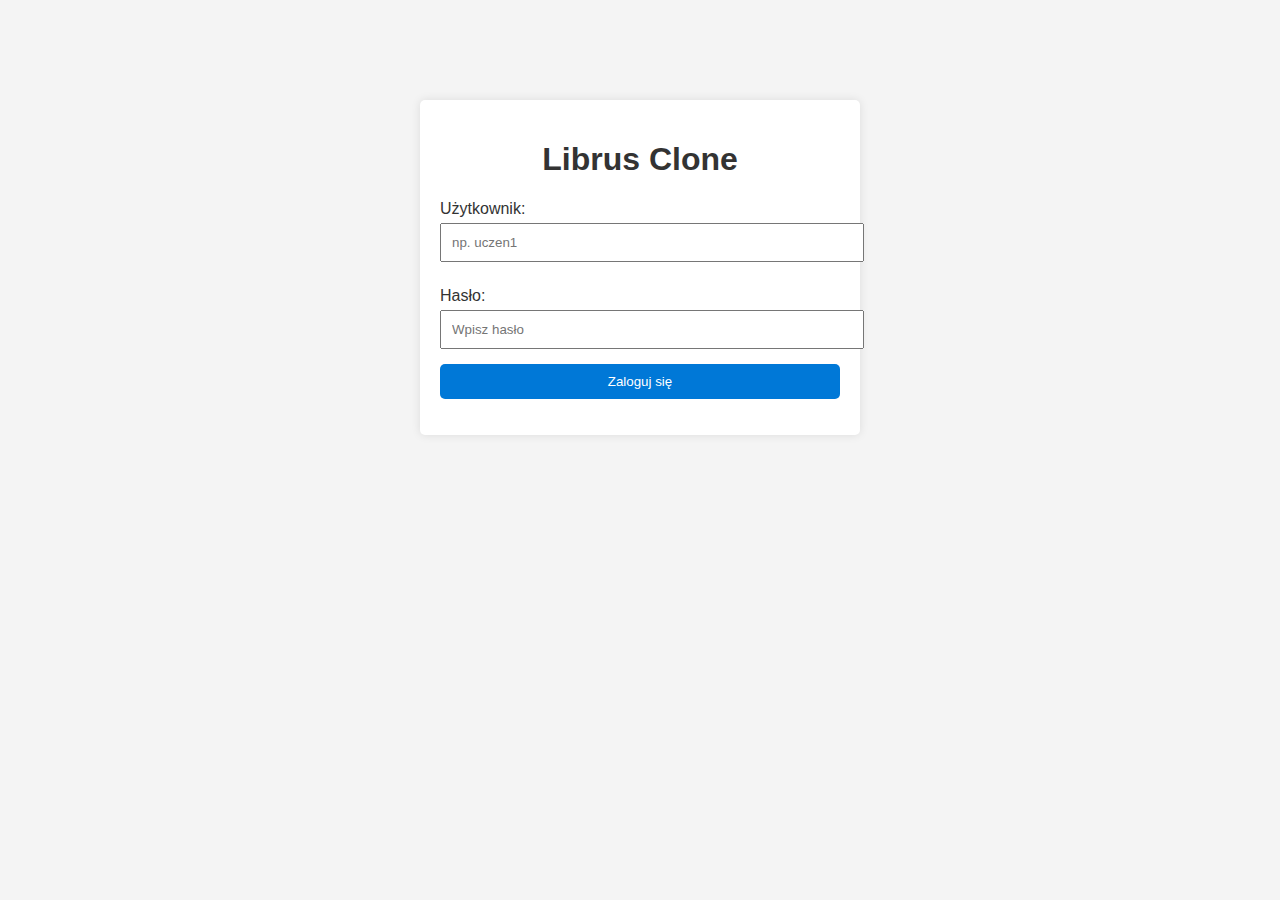
<file: index.html>
<!DOCTYPE html>
<html lang="pl">
<head>
    <meta charset="UTF-8">
    <meta name="viewport" content="width=device-width, initial-scale=1.0">
    <title>Librus Clone - Logowanie</title>
    <link rel="stylesheet" href="style.css">
</head>
<body>
    <div class="login-container">
        <h1>Librus Clone</h1>
        <form id="login-form">
            <label for="username">Użytkownik:</label>
            <input type="text" id="username" name="username" placeholder="np. uczen1" required>
            <label for="password">Hasło:</label>
            <input type="password" id="password" name="password" placeholder="Wpisz hasło" required>
            <button type="submit">Zaloguj się</button>
            <p id="error-message" class="error"></p>
        </form>
    </div>
    <script src="script.js"></script>
</body>
</html>
</file>
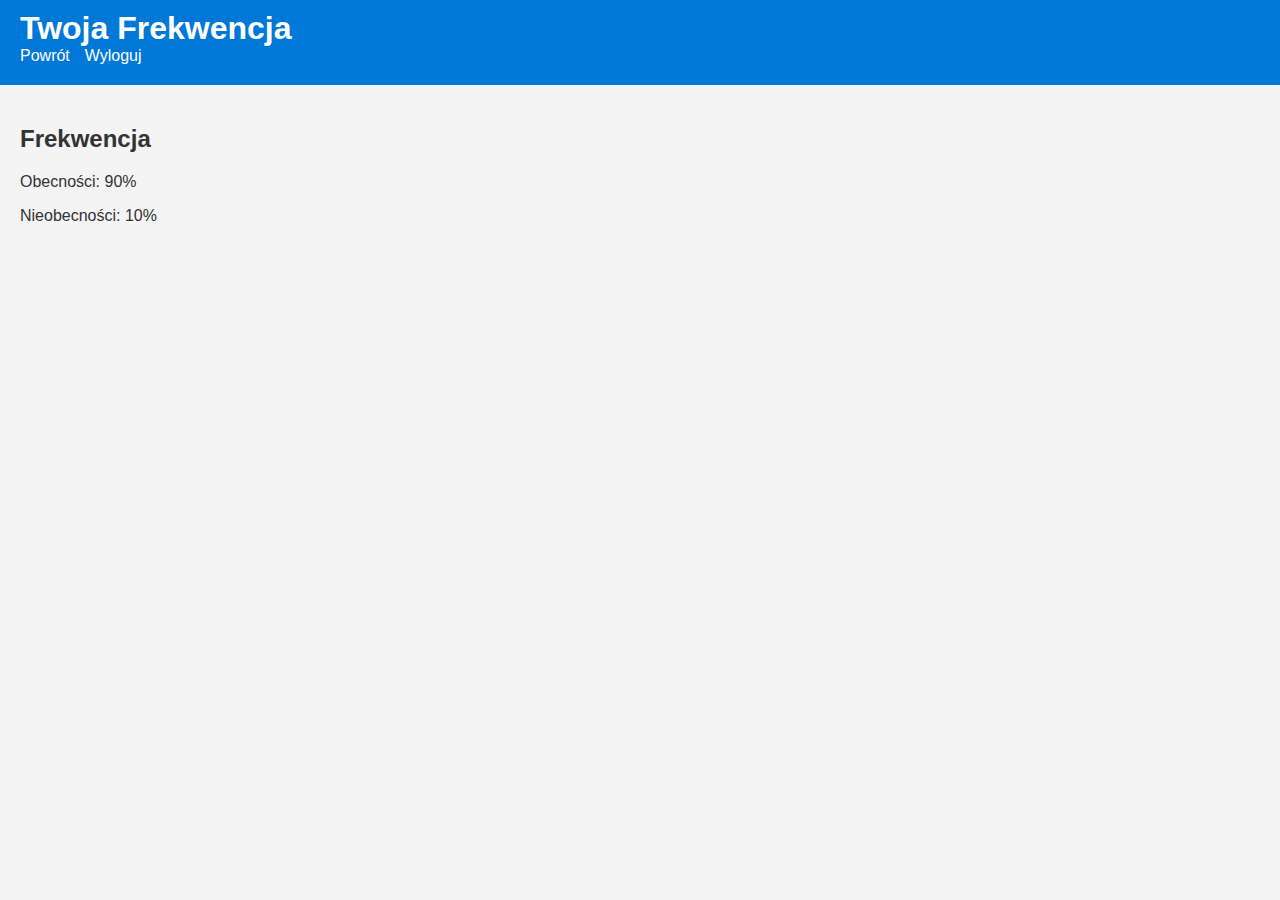
<file: attendance.html>
<!DOCTYPE html>
<html lang="pl">
<head>
    <meta charset="UTF-8">
    <meta name="viewport" content="width=device-width, initial-scale=1.0">
    <title>Frekwencja</title>
    <link rel="stylesheet" href="style.css">
</head>
<body>
    <header>
        <h1>Twoja Frekwencja</h1>
        <nav>
            <ul>
                <li><a href="dashboard.html">Powrót</a></li>
                <li><a href="index.html" onclick="logout()">Wyloguj</a></li>
            </ul>
        </nav>
    </header>
    <main>
        <h2>Frekwencja</h2>
        <p>Obecności: 90%</p>
        <p>Nieobecności: 10%</p>
    </main>
    <script src="script.js"></script>
</body>
</html>
</file>
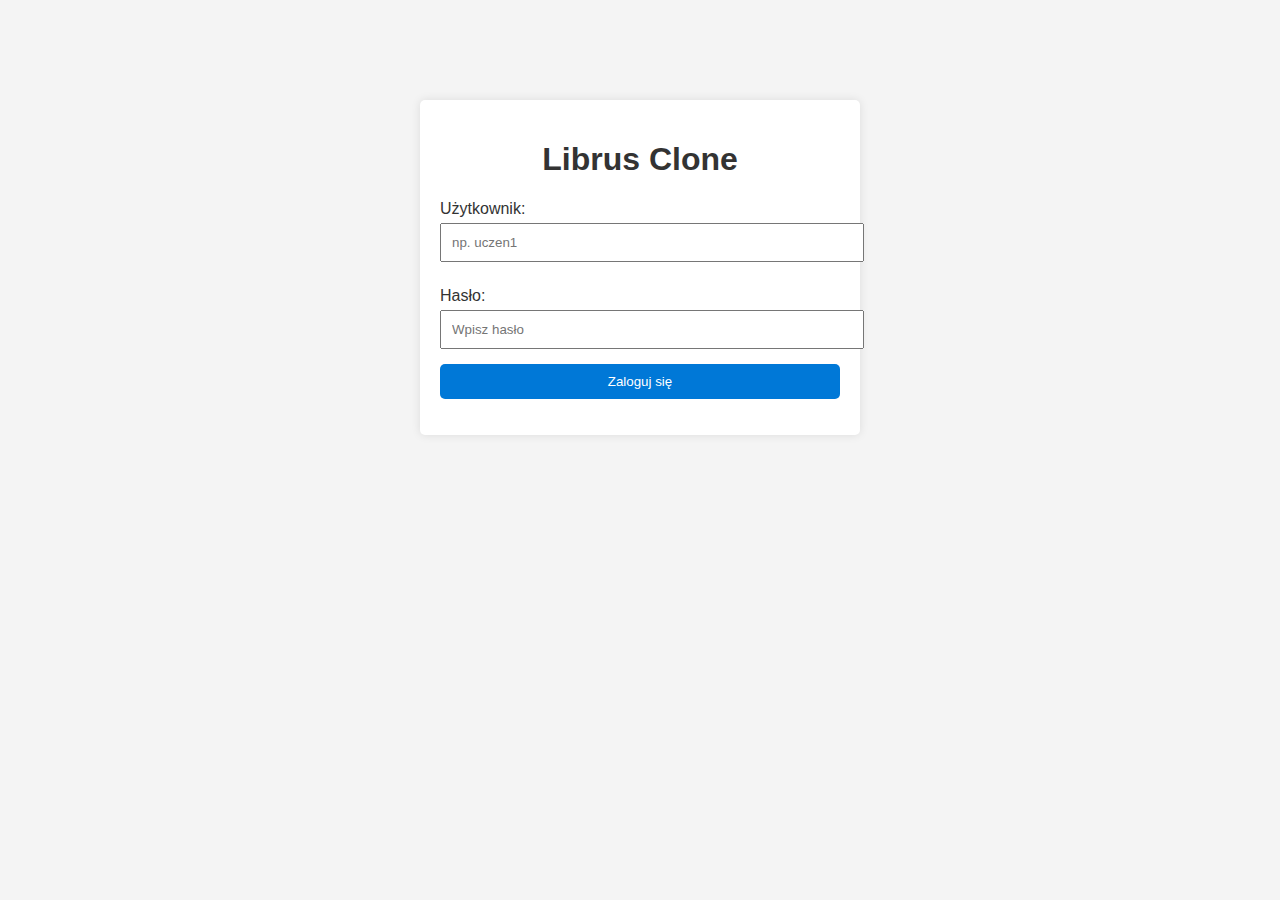
<file: dashboard.html>
<!DOCTYPE html>
<html lang="pl">
<head>
    <meta charset="UTF-8">
    <meta name="viewport" content="width=device-width, initial-scale=1.0">
    <title>Panel użytkownika</title>
    <link rel="stylesheet" href="style.css">
</head>
<body>
    <header>
        <h1>Witaj w Librus Clone!</h1>
        <nav>
            <ul id="menu">
                <!-- Menu generowane dynamicznie -->
            </ul>
        </nav>
    </header>
    <main>
        <section id="content">
            <!-- Zawartość dynamicznie zmieniana w zależności od roli -->
        </section>
    </main>
    <script src="script.js"></script>
</body>
</html>
</file>
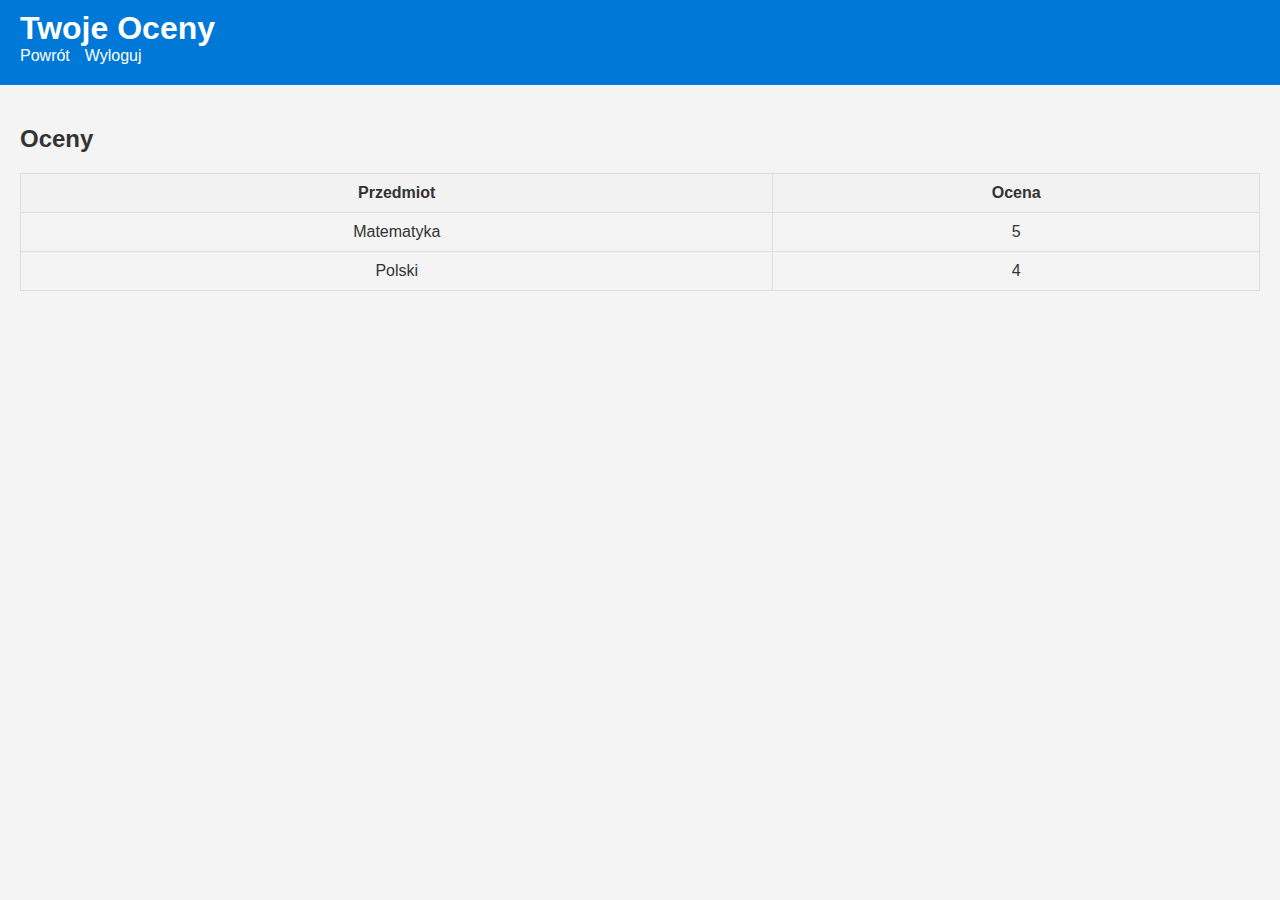
<file: grades.html>
<!DOCTYPE html>
<html lang="pl">
<head>
    <meta charset="UTF-8">
    <meta name="viewport" content="width=device-width, initial-scale=1.0">
    <title>Oceny</title>
    <link rel="stylesheet" href="style.css">
</head>
<body>
    <header>
        <h1>Twoje Oceny</h1>
        <nav>
            <ul>
                <li><a href="dashboard.html">Powrót</a></li>
                <li><a href="index.html" onclick="logout()">Wyloguj</a></li>
            </ul>
        </nav>
    </header>
    <main>
        <h2>Oceny</h2>
        <table>
            <tr>
                <th>Przedmiot</th>
                <th>Ocena</th>
            </tr>
            <tr>
                <td>Matematyka</td>
                <td>5</td>
            </tr>
            <tr>
                <td>Polski</td>
                <td>4</td>
            </tr>
        </table>
    </main>
    <script src="script.js"></script>
</body>
</html>
</file>
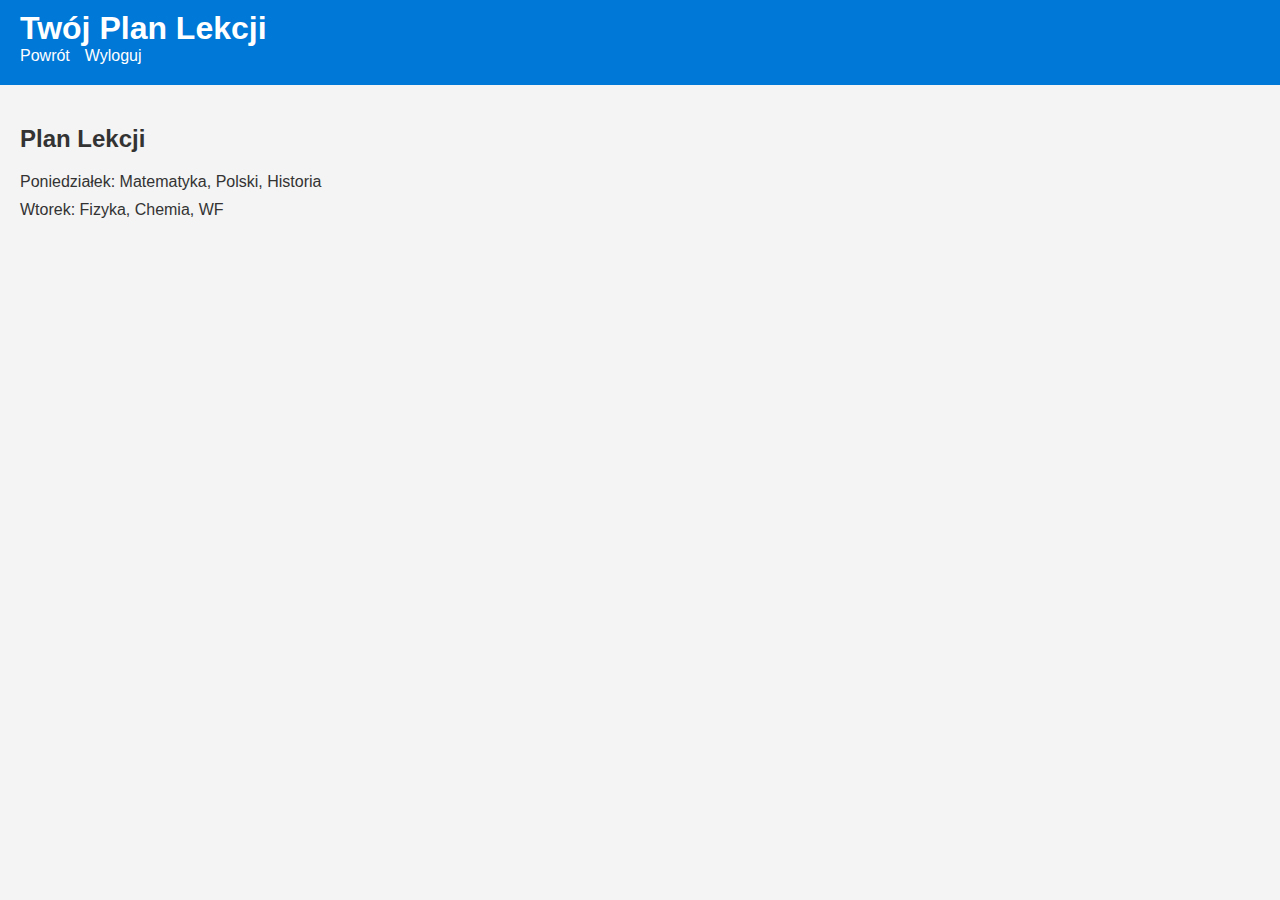
<file: schedule.html>
<!DOCTYPE html>
<html lang="pl">
<head>
    <meta charset="UTF-8">
    <meta name="viewport" content="width=device-width, initial-scale=1.0">
    <title>Plan lekcji</title>
    <link rel="stylesheet" href="style.css">
</head>
<body>
    <header>
        <h1>Twój Plan Lekcji</h1>
        <nav>
            <ul>
                <li><a href="dashboard.html">Powrót</a></li>
                <li><a href="index.html" onclick="logout()">Wyloguj</a></li>
            </ul>
        </nav>
    </header>
    <main>
        <h2>Plan Lekcji</h2>
        <ul>
            <li>Poniedziałek: Matematyka, Polski, Historia</li>
            <li>Wtorek: Fizyka, Chemia, WF</li>
        </ul>
    </main>
    <script src="script.js"></script>
</body>
</html>
</file>
<file: style.css>
/* Globalne style */
body {
    font-family: Arial, sans-serif;
    margin: 0;
    padding: 0;
    background-color: #f4f4f4;
    color: #333;
}

header {
    background-color: #0078D7;
    color: white;
    padding: 10px 20px;
}

header h1 {
    margin: 0;
}

nav ul {
    list-style: none;
    padding: 0;
    margin: 0;
    display: flex;
}

nav ul li {
    margin-right: 15px;
}

nav ul li a {
    color: white;
    text-decoration: none;
}

.login-container {
    max-width: 400px;
    margin: 100px auto;
    background: white;
    padding: 20px;
    border-radius: 5px;
    box-shadow: 0 0 10px rgba(0, 0, 0, 0.1);
}

.login-container h1 {
    text-align: center;
}

form label {
    display: block;
    margin: 10px 0 5px;
}

form input {
    width: 100%;
    padding: 10px;
    margin-bottom: 15px;
}

button {
    width: 100%;
    padding: 10px;
    background: #0078D7;
    color: white;
    border: none;
    border-radius: 5px;
    cursor: pointer;
}

button:hover {
    background-color: #005a99;
}

.error {
    color: red;
    text-align: center;
    margin-top: 10px;
}

main {
    padding: 20px;
}

table {
    width: 100%;
    border-collapse: collapse;
    margin-top: 20px;
}

table th, table td {
    padding: 10px;
    border: 1px solid #ddd;
    text-align: center;
}

table th {
    background-color: #f2f2f2;
}

ul {
    list-style: none;
    padding: 0;
}

ul li {
    margin-bottom: 10px;
}
</file>
